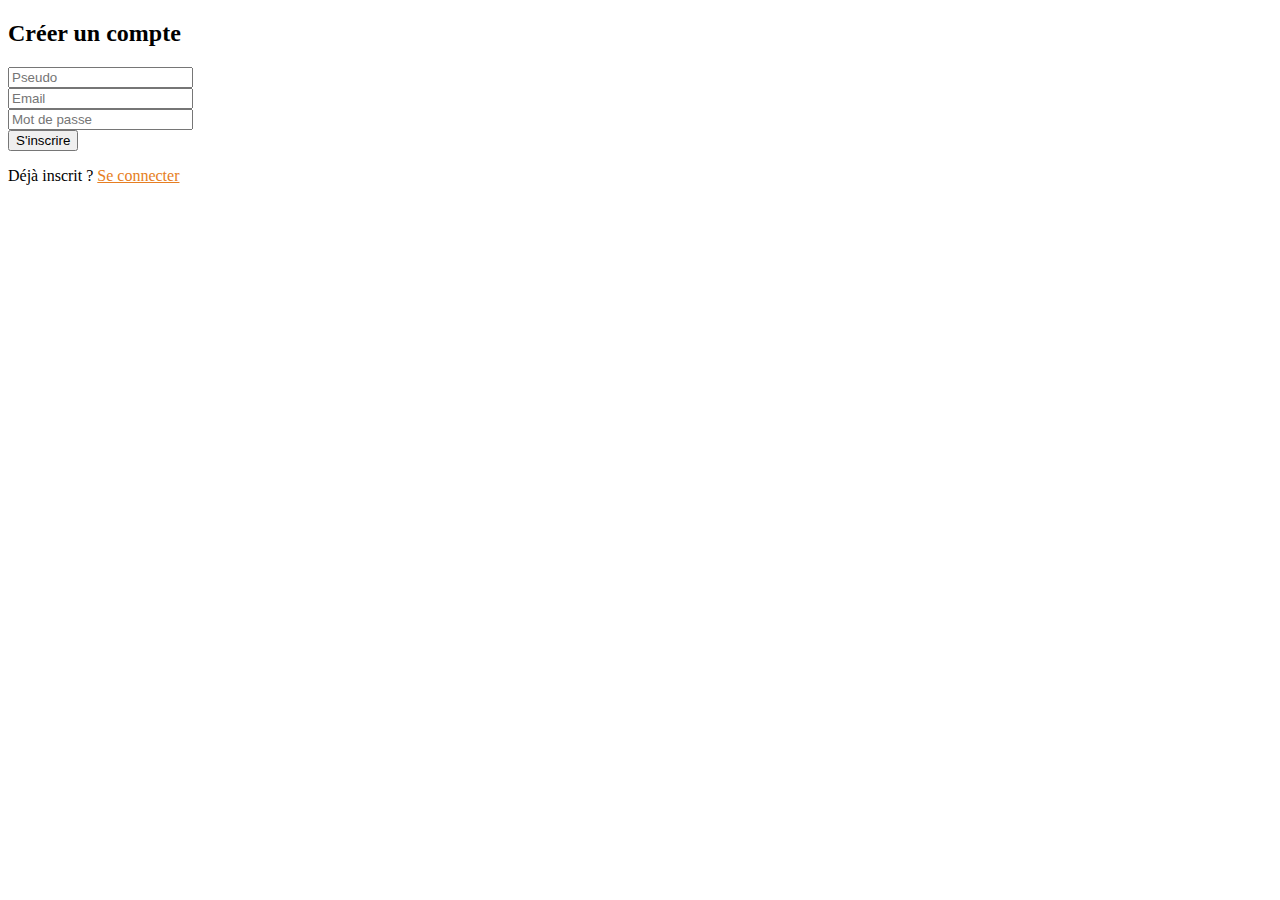
<file: Register.html>
<!DOCTYPE html>
<html lang="fr">
<head>
    <meta charset="UTF-8">
    <meta name="viewport" content="width=device-width, initial-scale=1.0">
    <title>Inscription - Impact Frame</title>
    <link rel="stylesheet" href="style.css">
</head>
<body>
    <div class="form-container">
        <h2>Créer un compte</h2>
        <form action="inscription.php" method="POST" class="auth-form">
            <div class="input-group">
                <input type="text" name="pseudo" placeholder="Pseudo" required>
            </div>
            <div class="input-group">
                <input type="email" name="email" placeholder="Email" required>
            </div>
            <div class="input-group">
                <input type="password" name="mot_de_passe" placeholder="Mot de passe" required>
            </div>
            <button type="submit" class="btn-submit">S'inscrire</button>
            
            <div id="message" style="color: #27ae60; font-weight: bold; margin-top: 10px;"></div>
        </form>
        <p>Déjà inscrit ? <a href="Login.html" style="color: #e67e22 !important;">Se connecter</a></p>

        <script>
            const urlParams = new URLSearchParams(window.location.search);
            if (urlParams.get('success') === '1') {
                document.getElementById('message').innerText = "Compte créé avec succès !";
            }
        </script>
    </div>
</body>
</html>
</file>
<file: style.css>

</file>
